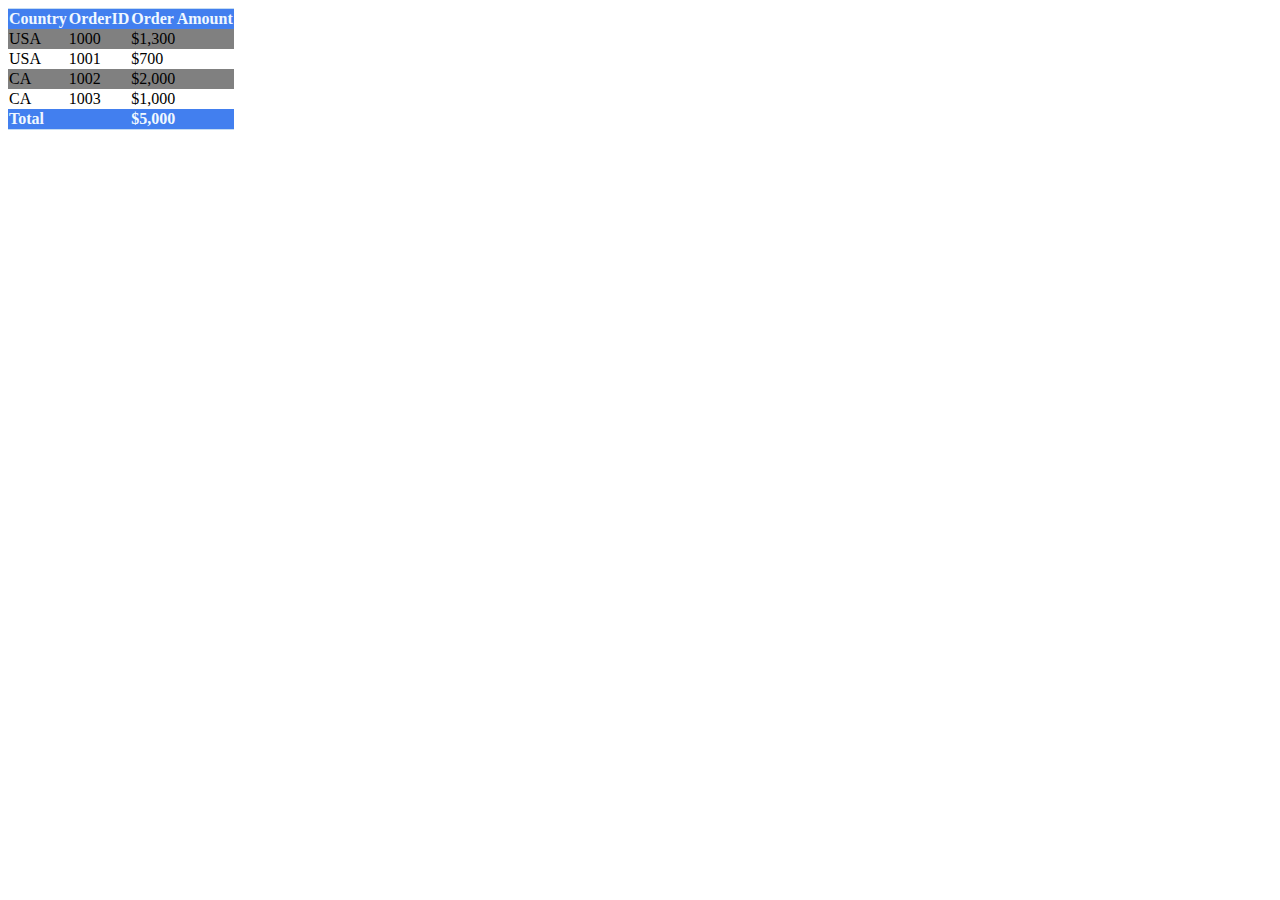
<file: index.html>
<!DOCTYPE html>
<html lang="en">
<head>
    <meta charset="UTF-8">
    <meta http-equiv="X-UA-Compatible" content="IE=edge">
    <meta name="viewport" content="width=device-width, initial-scale=1.0">
    <link rel="stylesheet" href="style.css">
    <title>Document</title>
</head>
<body>
    <table>
        <tr class="main">
            <th>Country</th>
            <th>OrderID</th>
            <th>Order Amount</th>
        </tr>
        <div class ="content">
            <tr>
                <td>USA</td>
                <td>1000</td>
                <td>$1,300</td>
            </tr>
            <tr>
                <td>USA</td>
                <td>1001</td>
                <td>$700</td>
            </tr>
            <tr>
                <td>CA</td>
                <td>1002</td>
                <td>$2,000</td>
            </tr>
            <tr>
                <td>CA</td>
                <td>1003</td>
                <td>$1,000</td>
            </tr>
        </div>
        <tr class="main">
            <th>Total</th>
            <th></th>
            <th>$5,000</th>
        </tr>
    </table>
    
</body>
</html>
</file>
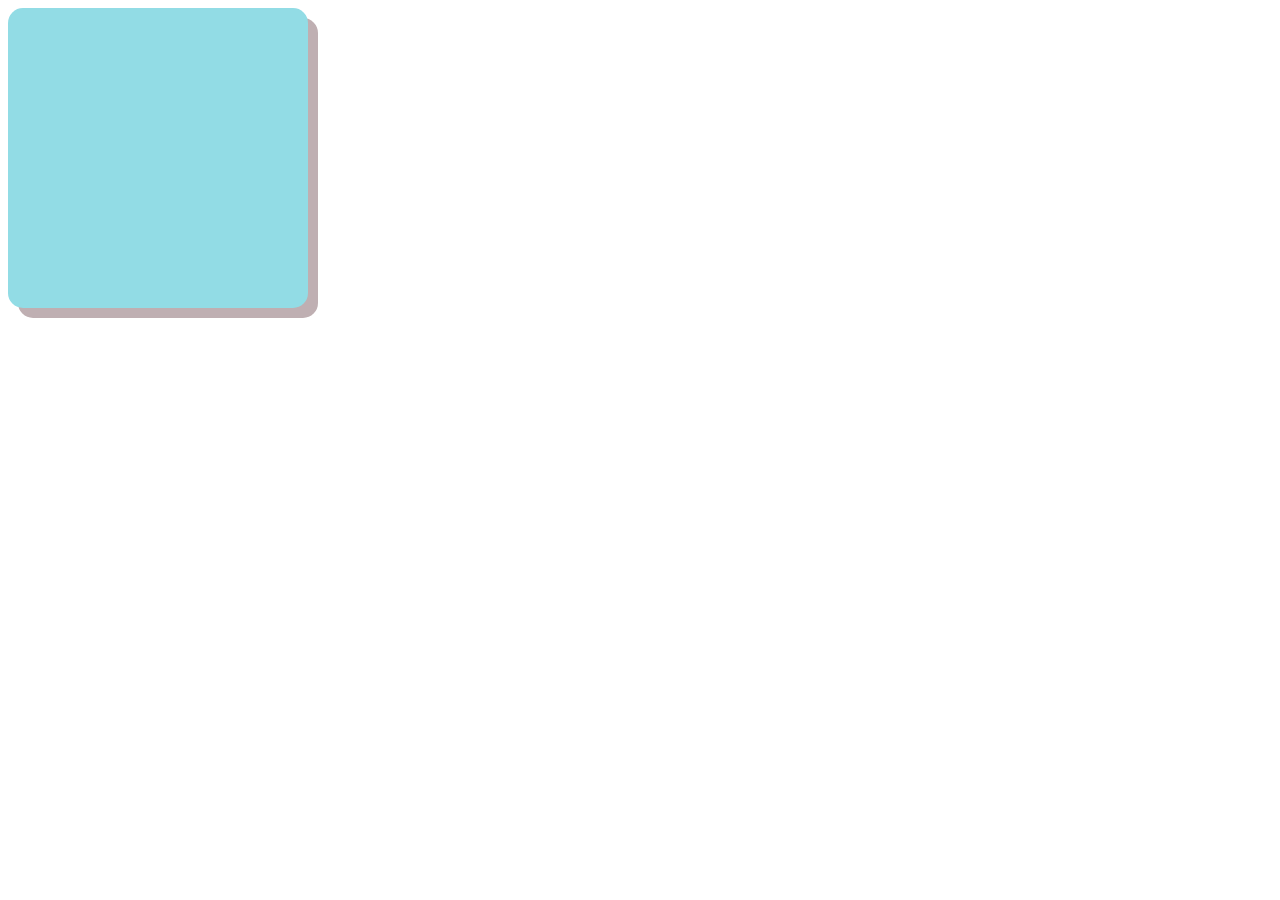
<file: indext2.html>
<!DOCTYPE html>
<html lang="en">
<head>
    <meta charset="UTF-8">
    <meta http-equiv="X-UA-Compatible" content="IE=edge">
    <meta name="viewport" content="width=device-width, initial-scale=1.0">
    <link rel="stylesheet" href="stylet2.css">
    <title>Document</title>
</head>
<body>
    <div class="box"></div>
</body>
</html>
</file>
<file: style.css>
th{
    background-color: #427fef;
    color: aliceblue;
    text-align: left;
}
table {
    border-bottom: 1px solid #c4dcf3 ;
    border-top: 1px solid #c4dcf3;
    border-collapse: collapse;
}
tr:nth-child(Even){
    background-color: gray;
}
tr:nth-child(Odd){
   background-color: white;
}
</file>
<file: stylet2.css>
.box{
    width: 300px;
    height: 300px;
    background-color: #92DCE5;
    border-radius: 15px;
    box-shadow: 10px 10px #bfafb2;   
}
</file>
